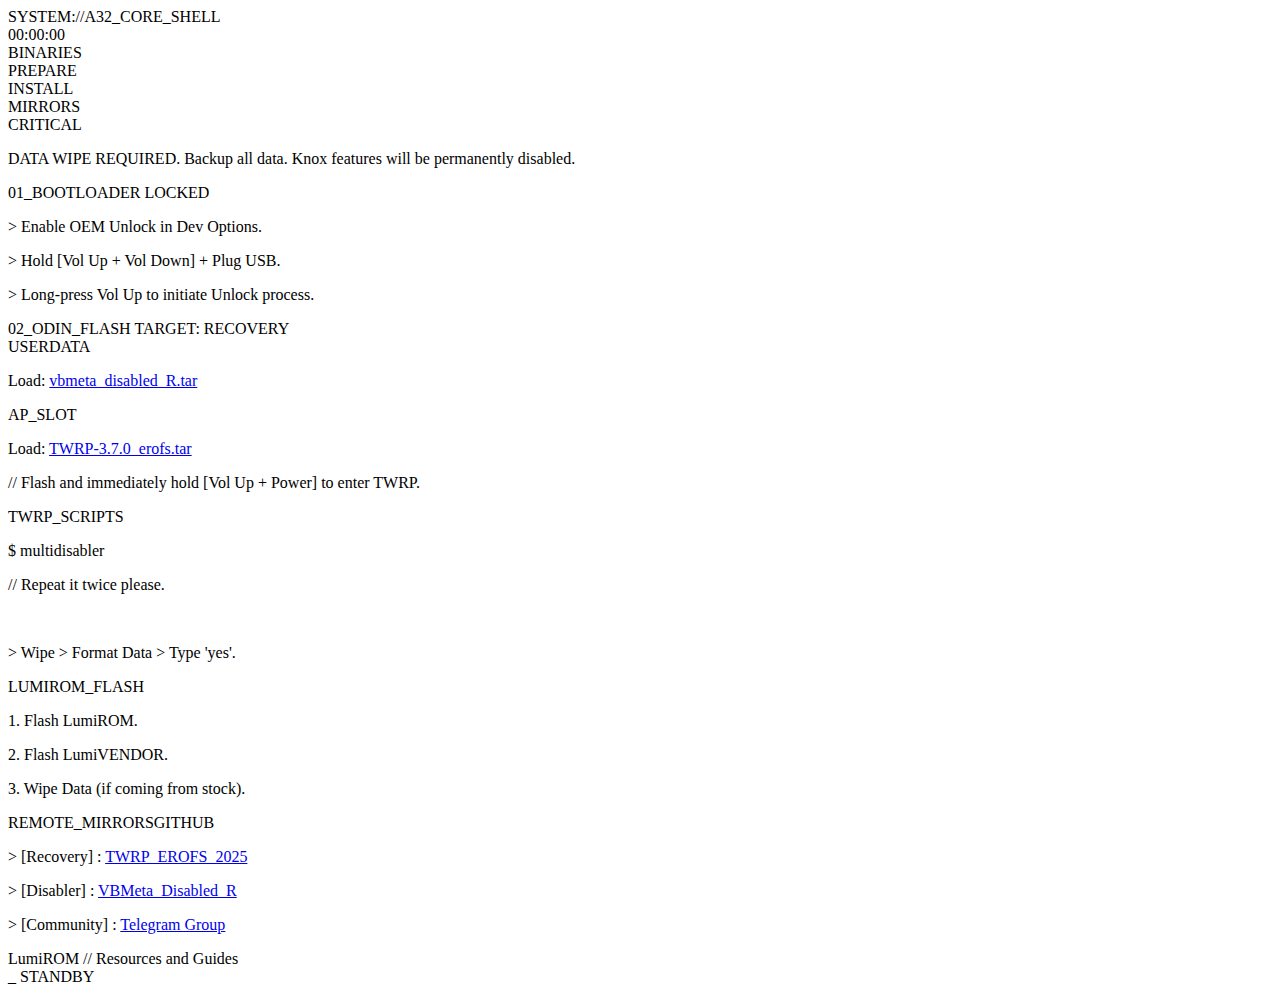
<file: resources/index.html>
<!DOCTYPE html>
<html lang="en">
<head>
    <meta charset="UTF-8">
    <meta name="viewport" content="width=device-width, initial-scale=1.0">
    <title>LumiROM // Resources and Guides</title>
    <link href="https://fonts.googleapis.com/css2?family=Google+Sans+Flex:wght@400;500;700&family=JetBrains+Mono:wght@400;700&display=swap" rel="stylesheet">
    <link rel="stylesheet" href="style.css">
</head>
<body class="m3-theme">

    <nav class="m3-top-bar">
        <div class="m3-brand">SYSTEM://A32_CORE_SHELL</div>
        <div id="clock" class="m3-clock">00:00:00</div>
    </nav>

    <div class="m3-workspace">
        <aside class="m3-sidebar">
            <div class="m3-sidebar-label">BINARIES</div>
            <div class="m3-nav-item active" onclick="show('prepare', this)">PREPARE</div>
            <div class="m3-nav-item" onclick="show('install', this)">INSTALL</div>
            <div class="m3-nav-item" onclick="show('links', this)">MIRRORS</div>
        </aside>

        <main class="m3-main-content">
            <div id="view-prepare" class="view-section active">
                <div class="m3-alert-card">
                    <span class="m3-badge-danger">CRITICAL</span>
                    <p>DATA WIPE REQUIRED. Backup all data. Knox features will be permanently disabled.</p>
                </div>

                <section class="m3-card m3-card-outlined">
                    <div class="m3-card-header">
                        <span class="m3-headline-small">01_BOOTLOADER</span>
                        <span class="m3-status-tag">LOCKED</span>
                    </div>
                    <div class="m3-card-body">
                        <p class="m3-body-text">> Enable OEM Unlock in Dev Options.</p>
                        <p class="m3-body-text">> Hold [Vol Up + Vol Down] + Plug USB.</p>
                        <p class="m3-body-text">> Long-press Vol Up to initiate Unlock process.</p>
                    </div>
                </section>

                <section class="m3-card m3-card-filled">
                    <div class="m3-card-header">
                        <span class="m3-headline-small">02_ODIN_FLASH</span>
                        <span class="m3-status-tag">TARGET: RECOVERY</span>
                    </div>
                    <div class="m3-card-body">
                        <div class="m3-step-item">
                            <span class="m3-step-chip">USERDATA</span>
                            <p>Load: <a href="https://github.com/Luminous418/a32-useful-things/blob/main/VBmeta/vbmeta_disabled_R.tar" target="_blank">vbmeta_disabled_R.tar</a></p>
                        </div>
                        <div class="m3-step-item">
                            <span class="m3-step-chip">AP_SLOT</span>
                            <p>Load: <a href="https://github.com/Luminous418/a32-useful-things/blob/main/Recoverys/TWRP-3.7.0_erofs-a32-20251227.tar" target="_blank">TWRP-3.7.0_erofs.tar</a></p>
                        </div>
                        <p class="m3-comment">// Flash and immediately hold [Vol Up + Power] to enter TWRP.</p>
                    </div>
                </section>
            </div>

            <div id="view-install" class="view-section">
                <section class="m3-card m3-card-outlined">
                    <div class="m3-card-header"><span class="m3-headline-small">TWRP_SCRIPTS</span></div>
                    <div class="m3-card-body">
                        <p class="m3-cmd">$ multidisabler</p>
                        <p class="m3-comment">// Repeat it twice please.</p>
                        <br>
                        <p class="m3-body-text">> Wipe > Format Data > Type <span class="m3-cmd">'yes'</span>.</p>
                    </div>
                </section>
                <section class="m3-card m3-card-filled">
                    <div class="m3-card-header"><span class="m3-headline-small">LUMIROM_FLASH</span></div>
                    <div class="m3-card-body">
                        <p class="m3-body-text">1. Flash LumiROM.</p>
                        <p class="m3-body-text">2. Flash LumiVENDOR.</p>
                        <p class="m3-body-text">3. Wipe Data (if coming from stock).</p>
                    </div>
                </section>
            </div>

            <div id="view-links" class="view-section">
                <section class="m3-card m3-card-outlined">
                    <div class="m3-card-header"><span class="m3-headline-small">REMOTE_MIRRORS</span><span class="m3-status-tag">GITHUB</span></div>
                    <div class="m3-card-body">
                        <p class="m3-body-text">> [Recovery] : <a href="https://github.com/Luminous418/a32-useful-things/blob/main/Recoverys/TWRP-3.7.0_erofs-a32-20251227.tar" target="_blank">TWRP_EROFS_2025</a></p>
                        <p class="m3-body-text">> [Disabler] : <a href="https://github.com/Luminous418/a32-useful-things/blob/main/VBmeta/vbmeta_disabled_R.tar" target="_blank">VBMeta_Disabled_R</a></p>
                        <p class="m3-body-text">> [Community] : <a href="https://t.me/lumiromgroup" target="_blank">Telegram Group</a></p>
                    </div>
                </section>
            </div>
        </main>
    </div>

    <footer class="m3-footer">
        <div>LumiROM // Resources and Guides</div>
        <div class="m3-blink">_ STANDBY</div>
    </footer>

    <script src="script.js"></script>
    <script>
        function show(view, btn) {
            document.querySelectorAll('.view-section').forEach(v => v.classList.remove('active'));
            document.querySelectorAll('.m3-nav-item').forEach(m => m.classList.remove('active'));
            document.getElementById('view-' + view).classList.add('active');
            btn.classList.add('active');
        }
    </script>
</body>
</html>
</file>
<file: resources/style.css>
/* Guide Specific Styles */
.tui-info {
    color: var(--text);
    font-weight: bold;
    margin-bottom: 10px;
    background: rgba(26, 115, 232, 0.2);
    display: inline-block;
    padding: 2px 8px;
}

.tui-list {
    list-style: none;
    margin-bottom: 15px;
    padding-left: 10px;
}

.tui-list li {
    font-size: 0.9rem;
    margin-bottom: 5px;
}

.tui-step {
    margin-bottom: 20px;
    border-left: 2px solid var(--border);
    padding-left: 15px;
}

.step-num {
    color: var(--text);
    font-weight: bold;
    font-size: 0.8rem;
    display: block;
    margin-bottom: 5px;
}

.tui-code-block {
    background: #000;
    border: 1px dashed var(--border);
    padding: 10px;
    margin: 10px 0;
    font-size: 0.85rem;
}

.prompt {
    color: var(--text);
    opacity: 0.6;
    margin-right: 10px;
}

.tui-warning {
    color: #ff4444 !important;
    text-transform: uppercase;
    font-size: 0.75rem;
    margin-top: 10px;
}
</file>
